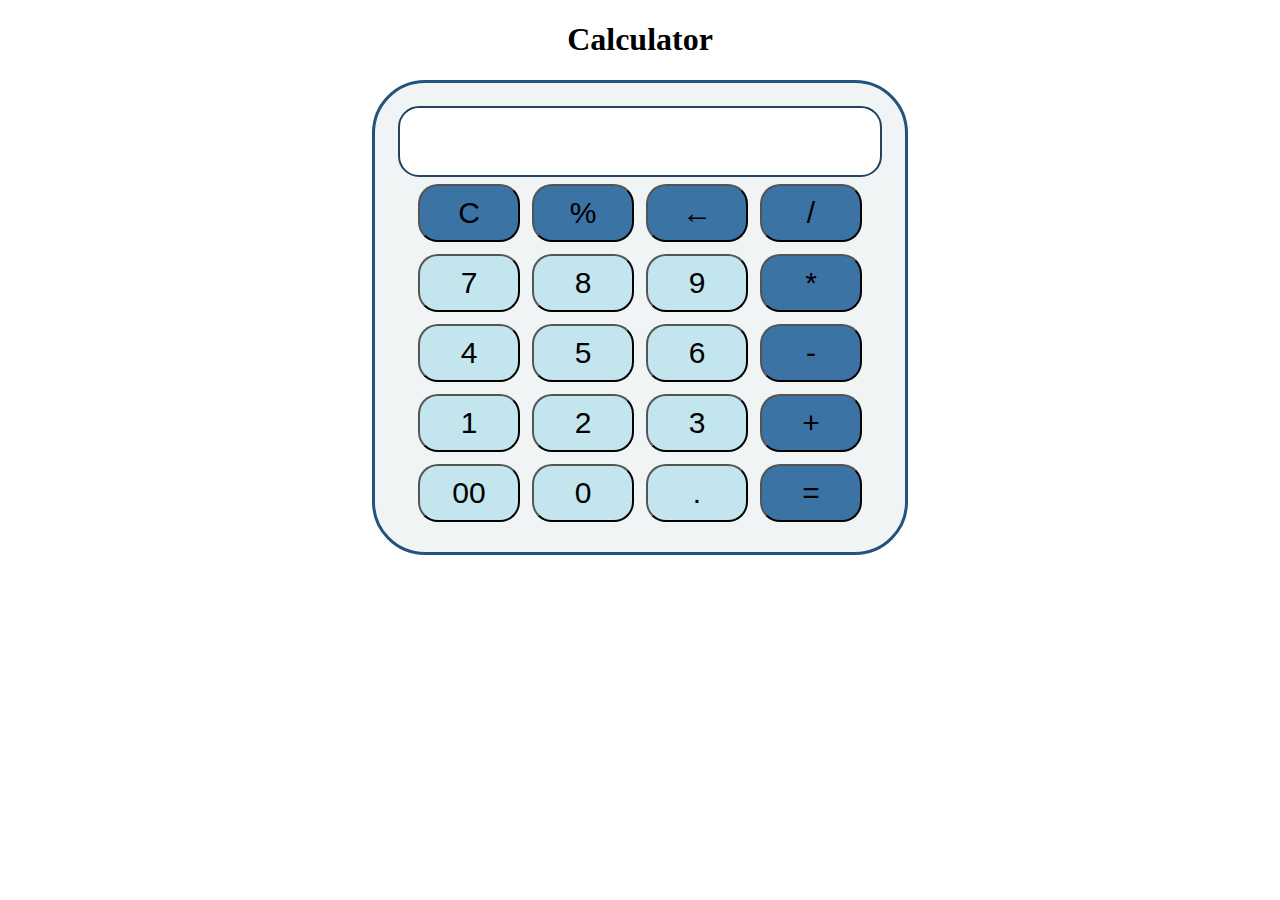
<file: calculator/index.html>
<!DOCTYPE html>
<html lang="en">
<head>
    <meta charset="UTF-8">
    <meta http-equiv="X-UA-Compatible" content="IE=edge">
    <meta name="viewport" content="width=device-width, initial-scale=1.0">
    <link rel="stylesheet" href="style.css">
    <title>Calculator</title>
</head>
<body>
    <div class="container">
        <h1>Calculator</h1>
        <div class="calculator">
        <input type="text" name="screen" id="screen">
        
        <table>
            <tr >
                <td><button class="special">C</button></td>
                <td><button class="special">%</button></td>
                <td><button class="special">&larr;</button></td>
                <td ><button class="special" >/</button></td>
            </tr>
            <tr>
                
                <td><button>7</button></td>
                <td><button>8</button></td>
                <td><button>9</button></td>
                <td ><button class="special" >*</button></td>
                
            </tr>
            <tr>
                <td><button>4</button></td>
                <td><button>5</button></td>
                <td><button>6</button></td>
                <td ><button class="special">-</button></td>
            </tr>
            <tr>
                <td><button>1</button></td>
                <td><button>2</button></td>
                <td><button>3</button></td>
                <td > <button class="special">+</button></td>
            </tr>
            <tr>
                <td><button>00</button></td>
                <td><button>0</button></td>
                <td><button>.</button></td>
                <td ><button class="special">=</button></td>
            </tr>
        </table>
      </div>
    </div>
</body>
<script src="index.js"></script>
</html>
</file>
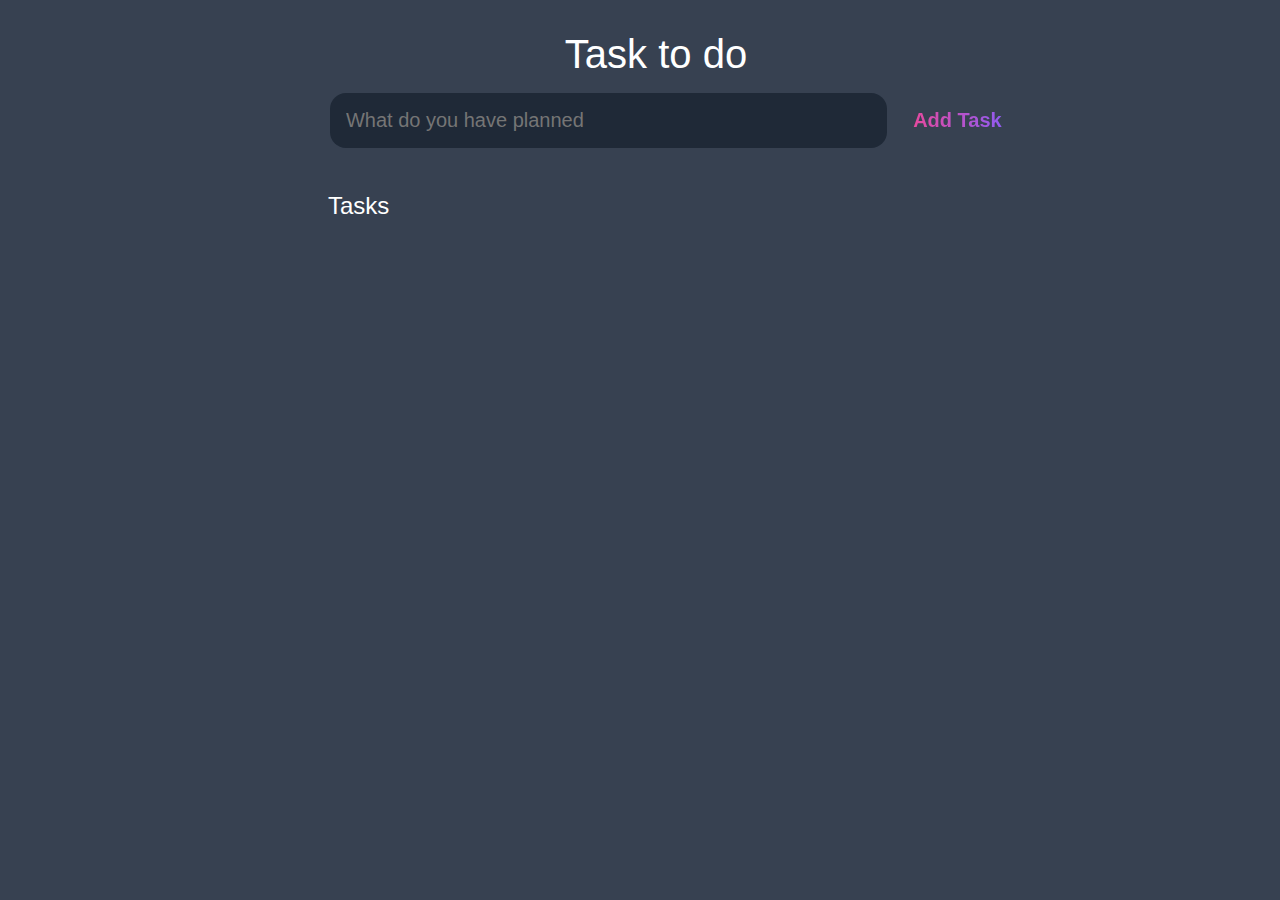
<file: to-do app/index.html>
<!DOCTYPE html>
<html lang="en">
<head>
    <meta charset="UTF-8">
    <meta http-equiv="X-UA-Compatible" content="IE=edge">
    <meta name="viewport" content="width=device-width, initial-scale=1.0">
    <title>to_do</title>
    <link rel="stylesheet" href="main.css">
</head>
<body>
    <header>
        <h1>Task to do </h1>
        <form id="new_task_form">
            <input type="text"
                   name="new_task_input"
                   id="new_task_input"
                   placeholder="What do you have planned"/>
            <input type="submit"  
                   id="new_task_submit" 
                   value="Add Task">
        </form>
    </header>

    <div>
        <section class="task_list">
            <h2>Tasks</h2>
            <div id = "tasks">
                <!--<div class="task">
                       <div class="content">
                             <textarea type="text"
                                    class="text"
                                    value="A new task"
                                    readonly >
                        </div>
                 <div class="actions">
                    <button class="edit">Edit</button>
                    <button class="delete">Delete</button>
                 </div>
                </div>-->
               
            </div>
        </section>

    </div>
    <script src="main.js"></script>
</body>
</html>
</file>
<file: calculator/style.css>
.container{
    text-align: center;
    
    margin: auto;
}
table{
    margin: auto;
}

input{
    border-radius: 21px;
    border: 2.5px solid #24435e;
    font-size: 30px;
    width: 450px;
    height: 65px;
    padding-left: 15px;
    padding-right: 15px;


}
button{
    font-size: 30px;
    background-color: #c3e5ed;
    width: 102px;
    height: 58px;
    border-radius: 20px;
    margin: 4px; 
    
    

}
.calculator{
    border: 3px solid  #24527a;
    background-color: #f0f4f4;
    
    padding: 23px;
    border-radius: 53px;
    display: inline-block;
}
.special{
    background-color: #3a73a4;
}
</file>
<file: to-do app/main.css>
:root{
    --dark: #374151;
    --darker: #1F2937;
    --darkest: #111827;
    --gray: #6B7280;
    --light: #eee;
    --pink: #EC4899;
    --purple: #8B5Cf6
}
 
* {
    
    margin: 0;
    font-family: 'Fira sans', sans-serif;
}
body{
    display: flex;
    flex-direction: column;
    
    background-color: var(--dark);
    color: #fff;
}
header{
    padding: 32px 16px;
    /*max-width: 800px;*/
    width: 100%;
    margin: 0 auto;
    text-align: center;
}
header h1{
    font-size: 2.5rem;
    font-weight: 300;
    color: var(--grey);
    margin-bottom: 1rem;
    text-align: center;

}

#new_task_form{
    
    
    width: auto ;
    
    
}
input,button{
    appearance: none;
    border:none;
    outline: none;
    background: none;
}
#new_task_input{
    
    flex: 1;
    width: 41%;
    margin-right: 30%;
    background-color: var(--darker);
    padding: 1rem;
    
    border-radius: 1rem;
    margin-right: 1rem;
    color: var(--light);
    font-size: 1.25rem;
    margin-left: 2%;
    
    

}
#new_task_input ::placeholder{
    color: var(--gray);
}
#new_task_submit{
    color: var(--pink);
    font-size: 1.25rem;
    font-weight: 700;
    background-image: linear-gradient(to right , var(--pink),var(--purple));
    -webkit-background-clip: text;
    -webkit-text-fill-color: transparent;
    cursor: pointer;
    transition: 0.4s;
    margin-left: 0%;
    flex: 1;
}
#new_task_submit:hover{
    opacity: 0.8;
}
#new_task_submit:active{
    opacity: 0.6;
}
div{
    flex: 1 1 0%;
    
    
    height: 50px;
    margin: auto;
    width: 50%;
    padding-top: 4px;
    
}

.task_list{
    
    padding: 8px;
    

}
.task_list h2 {
	font-size: 1.5rem;
	font-weight: 300;
	color: var(--grey);
	margin-bottom: 1rem;
}
#tasks{
    flex: 1;
    width: 100%;
    justify-content: center
}
#tasks .task{
    display: flex;
    width:110%;
    justify-content: space-between;
    background-color: var(--darkest);
     padding: 2px; 
    border-radius: 1rem;
    margin-bottom: 5px;
   /* align-items: center;*/
    /*background-color: red;*/
       
}
 .task .content{
    flex: 1 1 0%;
    /*width: 100px;*/
    /*background-color: pink;*/
}
#tasks .task .content .text{
    color:var(--light);
    
    padding: 10px;
    font-size: 1.25rem;
    /*max-width: 100%;*/
    display: flex;
    transition: 0.4s;
   
}

#tasks .task .content .text:not(:read-only){
    color:var(--pink);
}

#tasks .task .actions{

    display: flex;

    
    margin: 0 -0.5rem;
}

.task .actions button{
    cursor: pointer;
    margin: 0 0.5rem;
    font-size: 1.125rem;
    font-weight: 700;
    text-transform: uppercase;
    transition: 0.4s;

}
.task .actions button:hover{
    opacity: 0.8;
}
.task .actions button:active{
    opacity: 0.6;
}
.task .actions .edit{
    background-image: linear-gradient(to right , var(--pink),var(--purple));
    -webkit-background-clip: text;
    -webkit-text-fill-color: transparent;
    margin-left: 50%;
}
.task .actions .delete{
    color: crimson;
}
</file>
